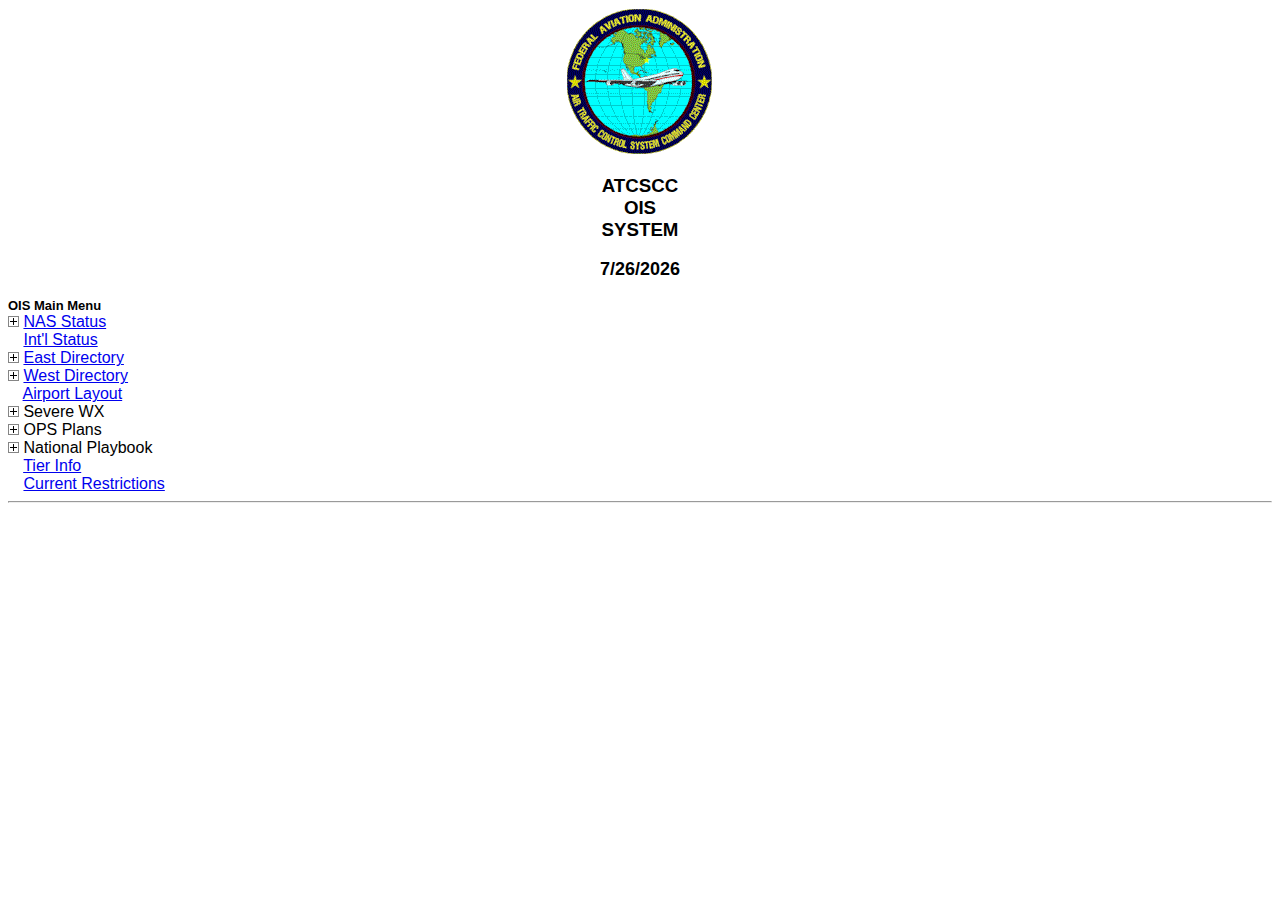
<file: ois/menu_sys.html>
<HTML>
    <HEAD>
        <LINK rel=stylesheet type="text/css" href="../styles/ois.css">
        <SCRIPT LANGUAGE="JavaScript">
            <!-- Begin hiding script from older browsers
            // Two other places are changed: Menu array, and Input My Full screenbutton
            function y2k(number) {
                return (number < 1000) ? number + 1900 : number;
            }
            function home_date() {
                date = new Date();
                var todays_date = date.getDate();
                var month_number = date.getMonth();
                var year = y2k(date.getYear());
                // year is y2k compatible
                var month_name = '';
                if (month_number == 0) {
                    month_name = 'January';
                }
                if (month_number == 1) {
                    month_name = 'February';
                }
                if (month_number == 2) {
                    month_name = 'March';
                }
                if (month_number == 3) {
                    month_name = 'April';
                }
                if (month_number == 4) {
                    month_name = 'May';
                }
                if (month_number == 5) {
                    month_name = 'June';
                }
                if (month_number == 6) {
                    month_name = 'July';
                }
                if (month_number == 7) {
                    month_name = 'August';
                }
                if (month_number == 8) {
                    month_name = 'September';
                }
                if (month_number == 9) {
                    month_name = 'October';
                }
                if (month_number == 10) {
                    month_name = 'November';
                }
                if (month_number == 11) {
                    month_name = 'December';
                }
                var dateline = (month_number + 1) + '/' + todays_date + '/' + year;
                document.write('<b><font size="+1" face="arial">' + dateline + '</font></b>');
            }
            // End hiding script from old browsers -->
        </SCRIPT>
        <!----------------------------------------------------------------------
                OUTLINE STYLE TABLE OF CONTENTS in JAVASCRIPT
                                Version 2.0
                    by Danny Goodman (dannyg@dannyg.com)
                    Analyzed and described at length in
                             "JavaScript Bible"
                              by Danny Goodman
                      (IDG Books ISBN 0-7645-3022-4)

    This program is Copyright 1996 by Danny Goodman.  You may adapt
    this outliner for your Web pages, provided these opening credit
    lines (down to the lower dividing line) are in your outliner HTML document.
    You may not reprint or redistribute this code without permission from
    the author.
    -------------------------------------------------------------------------
     21 February 1997  Added intelligence so that clicking on a fully nested
                       widget icon does not cause the outline to reload.

     24 October 1997   Script speedup for Navigator 4, reduces access to cookie

To find information specific to DevEdge, search for DevEdge.
-->
        <SCRIPT LANGUAGE="JavaScript1.1">
            <!-- begin hiding
            // ** BEGIN OUTLINE AUTHOR-ADUSTABLE SPECIFICATIONS **//
            // size of horizontal indent per level
            var indentPixels = 12
            // art files and sizes for three widget styles
            // (all three widgets must have same height/width)
            var collapsedWidget = "/images/plus.gif"
            var expandedWidget = "/images/minus.gif"
            var endpointWidget = "/images/filler.gif"
            //was end.gif
            var widgetWidth = 11
            var widgetHeight = 11
            // Target for documents loaded when user clicks on a link.
            // Specify your target frame name here.
            var displayTarget = "main"
            // Create array object containing outline content and attributes.
            // To adapt outline for your use, modify this table.
            // Start the array with [1], and continue without gaps to your last item.
            // The order of the five parameters:
            //    1. Boolean (true or false) whether _next_ item is indented.
            //    2. String to display in outline entry (including <FONT> or style tags).
            //    3. URL of link for outline entry; Use empty string ("") for no link
            //    4. Integer of indentation level (0 is leftmost margin level)
            //    5. String for status line during onMouseOver (apostrophes require \')
            // THIS DEVEDGE DOCUMENT STARTS HERE
            var documentName = "OIS Main Menu";
            var inputArray = new Array();
            var arrayIndex = 1;
            inputArray[arrayIndex++] = '2::main::NAS Status::"../ois/jsp/summary_sys.jsp"';
            inputArray[arrayIndex++] = '3::main::Flt Check::"../ois/jsp/flightcheck_sys.jsp"';
            inputArray[arrayIndex++] = '3::main::GPS Status::"../ois/jsp/gps_dod_sys.jsp"';
            inputArray[arrayIndex++] = '2::main::Int\'l Status::"/iois/jsp/intlsummary_sys.jsp"';
            inputArray[arrayIndex++] = '2::main::East Directory::"/Information/east/east_dir.htm"';
            inputArray[arrayIndex++] = '3::main::ZBW::"/Information/east/zbw/zbw.htm"';
            inputArray[arrayIndex++] = '4::main::BDL::"/Information/east/zbw/bdl/frames.htm"';
            inputArray[arrayIndex++] = '4::main::BOS::"/Information/east/zbw/bos/frames.htm"';
            inputArray[arrayIndex++] = '4::main::MHT::"/Information/east/zbw/mht/frames.htm"';
            inputArray[arrayIndex++] = '4::main::PVD::"/Information/east/zbw/pvd/frames.htm"';
            //inputArray[arrayIndex++] = '4::main::SYR::"/Information/east/zbw/syr/frames.htm"';
            inputArray[arrayIndex++] = '3::main::ZDC::"/Information/east/zdc/zdc.htm"';
            inputArray[arrayIndex++] = '4::main::BWI::"/Information/east/zdc/bwi/frames.htm"';
            inputArray[arrayIndex++] = '4::main::DCA::"/Information/east/zdc/dca/frames.htm"';
            inputArray[arrayIndex++] = '4::main::IAD::"/Information/east/zdc/iad/frames.htm"';
            inputArray[arrayIndex++] = '4::main::RDU::"/Information/east/zdc/rdu/frames.htm"';
            inputArray[arrayIndex++] = '3::main::ZID::"/Information/east/zid/zid.htm"';
            inputArray[arrayIndex++] = '4::main::CVG::"/Information/east/zid/cvg/frames.htm"';
            inputArray[arrayIndex++] = '4::main::DAY::"/Information/east/zid/day/frames.htm"';
            inputArray[arrayIndex++] = '4::main::IND::"/Information/east/zid/ind/frames.htm"';
            inputArray[arrayIndex++] = '4::main::SDF::"/Information/east/zid/sdf/frames.htm"';
            inputArray[arrayIndex++] = '3::main::ZJX::"/Information/east/zjx/zjx.htm"';
            inputArray[arrayIndex++] = '4::main::JAX::"/Information/east/zjx/jax/frames.htm"';
            inputArray[arrayIndex++] = '4::main::MCO::"/Information/east/zjx/mco/frames.htm"';
            //inputArray[arrayIndex++] = '4::main::TPA::"/Information/east/zjx/tpa/frames.htm"';
            inputArray[arrayIndex++] = '3::main::ZMA::"/Information/east/zma/zma.htm"';
            inputArray[arrayIndex++] = '4::main::FLL::"/Information/east/zma/fll/frames.htm"';
            inputArray[arrayIndex++] = '4::main::MIA::"/Information/east/zma/mia/frames.htm"';
            inputArray[arrayIndex++] = '4::main::PBI::"/Information/east/zma/pbi/frames.htm"';
            inputArray[arrayIndex++] = '4::main::RSW::"/Information/east/zma/rsw/frames.htm"';
            inputArray[arrayIndex++] = '4::main::TPA::"/Information/east/zma/tpa/frames.htm"';
            inputArray[arrayIndex++] = '3::main::ZNY::"/Information/east/zny/zny.htm"';
            inputArray[arrayIndex++] = '4::main::EWR::"/Information/east/zny/ewr/frames.htm"';
            inputArray[arrayIndex++] = '4::main::HPN::"/Information/east/zny/hpn/frames.htm"';
            inputArray[arrayIndex++] = '4::main::ISP::"/Information/east/zny/isp/frames.htm"';
            inputArray[arrayIndex++] = '4::main::JFK::"/Information/east/zny/jfk/frames.htm"';
            inputArray[arrayIndex++] = '4::main::LGA::"/Information/east/zny/lga/frames.htm"';
            inputArray[arrayIndex++] = '4::main::PHL::"/Information/east/zny/phl/frames.htm"';
            inputArray[arrayIndex++] = '4::main::SWF::"/Information/east/zny/swf/frames.htm"';
            inputArray[arrayIndex++] = '4::main::TEB::"/Information/east/zny/teb/frames.htm"';
            inputArray[arrayIndex++] = '3::main::ZOB::"/Information/east/zob/zob.htm"';
            inputArray[arrayIndex++] = '4::main::BUF::"/Information/east/zob/buf/frames.htm"';
            inputArray[arrayIndex++] = '4::main::CLE::"/Information/east/zob/cle/frames.htm"';
            inputArray[arrayIndex++] = '4::main::DTW::"/Information/east/zob/dtw/frames.htm"';
            inputArray[arrayIndex++] = '4::main::PIT::"/Information/east/zob/pit/frames.htm"';
            inputArray[arrayIndex++] = '3::main::ZSU::""';
            inputArray[arrayIndex++] = '4::main::SJU::"/Information/east/zsu/sju/frames.htm"';
            inputArray[arrayIndex++] = '3::main::ZTL::"/Information/east/ztl/ztl.htm"';
            inputArray[arrayIndex++] = '4::main::ATL::"/Information/east/ztl/atl/frames.htm"';
            inputArray[arrayIndex++] = '4::main::BHM::"/Information/east/ztl/bhm/frames.htm"';
            inputArray[arrayIndex++] = '4::main::CLT::"/Information/east/ztl/clt/frames.htm"';
            inputArray[arrayIndex++] = '2::main::West Directory::"/Information/west/west_dir.htm"';
            inputArray[arrayIndex++] = '3::main::ZAB::"/Information/west/zab/zab.htm"';
            inputArray[arrayIndex++] = '4::main::ABQ::"/Information/west/zab/abq/frames.htm"';
            inputArray[arrayIndex++] = '4::main::PHX::"/Information/west/zab/phx/frames.htm"';
            inputArray[arrayIndex++] = '4::main::TUS::"/Information/west/zab/tus/frames.htm"';
            inputArray[arrayIndex++] = '3::main::ZAN::""';
            // ZAN::"/Information/west/zab/zab.htm"';
            inputArray[arrayIndex++] = '4::main::ANC::"/Information/west/zan/anc/frames.htm"';
            inputArray[arrayIndex++] = '3::main::ZAU::"/Information/west/zau/zau.htm"';
            inputArray[arrayIndex++] = '4::main::GYY::"/Information/west/zau/gyy/frames.htm"';
            inputArray[arrayIndex++] = '4::main::MDW::"/Information/west/zau/mdw/frames.htm"';
            inputArray[arrayIndex++] = '4::main::MKE::"/Information/west/zau/mke/frames.htm"';
            inputArray[arrayIndex++] = '4::main::ORD::"/Information/west/zau/ord/frames.htm"';
            inputArray[arrayIndex++] = '4::main::RFD::"/Information/west/zau/rfd/frames.htm"';
            inputArray[arrayIndex++] = '3::main::ZDV::"/Information/west/zdv/zdv.htm"';
            inputArray[arrayIndex++] = '4::main::DEN::"/Information/west/zdv/den/frames.htm"';
            inputArray[arrayIndex++] = '3::main::ZFW::"/Information/west/zfw/zfw.htm"';
            inputArray[arrayIndex++] = '4::main::DAL::"/Information/west/zfw/dal/frames.htm"';
            inputArray[arrayIndex++] = '4::main::DFW::"/Information/west/zfw/dfw/frames.htm"';
            inputArray[arrayIndex++] = '3::main::ZHN::""';
            // ZHN::"/Information/west/zhn/zhn.htm"';
            inputArray[arrayIndex++] = '4::main::HNL::"/Information/west/zhn/hnl/frames.htm"';
            inputArray[arrayIndex++] = '4::main::OGG::"/Information/west/zhn/ogg/frames.htm"';
            inputArray[arrayIndex++] = '3::main::ZHU::"/Information/west/zhu/zhu.htm"';
            inputArray[arrayIndex++] = '4::main::AUS::"/Information/west/zhu/aus/frames.htm"';
            inputArray[arrayIndex++] = '4::main::HOU::"/Information/west/zhu/hou/frames.htm"';
            inputArray[arrayIndex++] = '4::main::IAH::"/Information/west/zhu/iah/frames.htm"';
            inputArray[arrayIndex++] = '4::main::MSY::"/Information/west/zhu/msy/frames.htm"';
            inputArray[arrayIndex++] = '4::main::SAT::"/Information/west/zhu/sat/frames.htm"';
            inputArray[arrayIndex++] = '3::main::ZKC::"/Information/west/zkc/zkc.htm"';
            inputArray[arrayIndex++] = '4::main::MCI::"/Information/west/zkc/mci/frames.htm"';
            inputArray[arrayIndex++] = '4::main::STL::"/Information/west/zkc/stl/frames.htm"';
            inputArray[arrayIndex++] = '3::main::ZLA::"/Information/west/zla/zla.htm"';
            inputArray[arrayIndex++] = '4::main::BUR::"/Information/west/zla/bur/frames.htm"';
            inputArray[arrayIndex++] = '4::main::LAS::"/Information/west/zla/las/frames.htm"';
            inputArray[arrayIndex++] = '4::main::LAX::"/Information/west/zla/lax/frames.htm"';
            inputArray[arrayIndex++] = '4::main::LGB::"/Information/west/zla/lgb/frames.htm"';
            inputArray[arrayIndex++] = '4::main::ONT::"/Information/west/zla/ont/frames.htm"';
            inputArray[arrayIndex++] = '4::main::OXR::"/Information/west/zla/oxr/frames.htm"';
            inputArray[arrayIndex++] = '4::main::PSP::"/Information/west/zla/psp/frames.htm"';
            inputArray[arrayIndex++] = '4::main::SAN::"/Information/west/zla/san/frames.htm"';
            inputArray[arrayIndex++] = '4::main::SNA::"/Information/west/zla/sna/frames.htm"';
            inputArray[arrayIndex++] = '4::main::VNY::"/Information/west/zla/vny/frames.htm"';
            inputArray[arrayIndex++] = '3::main::ZLC::"/Information/west/zlc/zlc.htm"';
            inputArray[arrayIndex++] = '4::main::SLC::"/Information/west/zlc/slc/frames.htm"';
            inputArray[arrayIndex++] = '3::main::ZME::"/Information/west/zme/zme.htm"';
            inputArray[arrayIndex++] = '4::main::BNA::"/Information/west/zme/bna/frames.htm"';
            inputArray[arrayIndex++] = '4::main::MEM::"/Information/west/zme/mem/frames.htm"';
            inputArray[arrayIndex++] = '3::main::ZMP::"/Information/west/zmp/zmp.htm"';
            inputArray[arrayIndex++] = '4::main::MSP::"/Information/west/zmp/msp/frames.htm"';
            inputArray[arrayIndex++] = '4::main::OMA::"/Information/west/zmp/oma/frames.htm"';
            inputArray[arrayIndex++] = '3::main::ZOA::"/Information/west/zoa/zoa.htm"';
            inputArray[arrayIndex++] = '4::main::OAK::"/Information/west/zoa/oak/frames.htm"';
            inputArray[arrayIndex++] = '4::main::SFO::"/Information/west/zoa/sfo/frames.htm"';
            inputArray[arrayIndex++] = '4::main::SJC::"/Information/west/zoa/sjc/frames.htm"';
            inputArray[arrayIndex++] = '4::main::SMF::"/Information/west/zoa/smf/frames.htm"';
            inputArray[arrayIndex++] = '3::main::ZSE::"/Information/west/zse/zse.htm"';
            inputArray[arrayIndex++] = '4::main::PDX::"/Information/west/zse/pdx/frames.htm"';
            inputArray[arrayIndex++] = '4::main::SEA::"/Information/west/zse/sea/frames.htm"';
            inputArray[arrayIndex++] = '2::    ::Airport Layout::"https://nfdc.faa.gov/xwiki/bin/view/NFDC/Airport+Data"';
            // NSST
            inputArray[arrayIndex++] = '2::main::Severe WX::""';
            inputArray[arrayIndex++] = '3::main::Current Reroutes::"/ratreader/jsp/index.jsp"';
            inputArray[arrayIndex++] = '3::    ::Collaborative Forecast::"http://aviationweather.gov"';
            inputArray[arrayIndex++] = '3::    ::Route Management Tool::"/rmt/coded_departure_routes.jsp"';
            inputArray[arrayIndex++] = '2::main::OPS Plans::""';
            inputArray[arrayIndex++] = '3::main::Current Operations Plan::"/adv/adv_spt.jsp"';
            inputArray[arrayIndex++] = '3::main::Previous Operations Plan::"/adv/adv_spt_prev.jsp"';
            inputArray[arrayIndex++] = '3::main::Telcon Worksheets::""';
            inputArray[arrayIndex++] = '4::main::FAA::"/Operations/Strategic_Planning/faa_worksheets.html"';
            inputArray[arrayIndex++] = '4::main::Customers::"/Operations/Strategic_Planning/user_worksheets.html"';
            inputArray[arrayIndex++] = '3::main::Handbook::"/Operations/NSST/nsst_handbook.html"';
            // end NSST
            //New section for Playbook
            inputArray[arrayIndex++] = '2::main::National Playbook::""';
            inputArray[arrayIndex++] = '3::main::Current Version::""';
            inputArray[arrayIndex++] = '4::    ::HTML Version::"/PLAYBOOK/pbindex.html"';
            inputArray[arrayIndex++] = '4::main::PDF Version::"/Operations/playbook/current/current.pdf"';
            inputArray[arrayIndex++] = '3::main::Cap/Tunnel Plans::""';
            inputArray[arrayIndex++] = '4::main::ZAB::"/Operations/CapTunnel/zab_ct.htm""';
            inputArray[arrayIndex++] = '4::main::ZAU::"/Operations/CapTunnel/zau_ct.htm""';
            inputArray[arrayIndex++] = '4::main::ZBW::"/Operations/CapTunnel/zbw_ct.htm""';
            inputArray[arrayIndex++] = '4::main::ZDC::"/Operations/CapTunnel/zdc_ct.htm""';
            inputArray[arrayIndex++] = '4::main::ZDV::"/Operations/CapTunnel/zdv_ct.htm""';
            inputArray[arrayIndex++] = '4::main::ZFW::"/Operations/CapTunnel/zfw_ct.htm""';
            inputArray[arrayIndex++] = '4::main::ZHU::"/Operations/CapTunnel/zhu_ct.htm""';
            inputArray[arrayIndex++] = '4::main::ZID::"/Operations/CapTunnel/zid_ct.htm""';
            inputArray[arrayIndex++] = '4::main::ZJX::"/Operations/CapTunnel/zjx_ct.htm""';
            inputArray[arrayIndex++] = '4::main::ZKC::"/Operations/CapTunnel/zkc_ct.htm""';
            inputArray[arrayIndex++] = '4::main::ZLA::"/Operations/CapTunnel/zla_ct.htm""';
            inputArray[arrayIndex++] = '4::main::ZLC::"/Operations/CapTunnel/zlc_ct.htm""';
            inputArray[arrayIndex++] = '4::main::ZMA::"/Operations/CapTunnel/zma_ct.htm""';
            inputArray[arrayIndex++] = '4::main::ZME::"/Operations/CapTunnel/zme_ct.htm""';
            inputArray[arrayIndex++] = '4::main::ZMP::"/Operations/CapTunnel/zmp_ct.htm""';
            inputArray[arrayIndex++] = '4::main::ZNY::"/Operations/CapTunnel/zny_ct.htm""';
            inputArray[arrayIndex++] = '4::main::ZOA::"/Operations/CapTunnel/zoa_ct.htm""';
            inputArray[arrayIndex++] = '4::main::ZOB::"/Operations/CapTunnel/zob_ct.htm""';
            inputArray[arrayIndex++] = '4::main::ZSE::"/Operations/CapTunnel/zse_ct.htm""';
            inputArray[arrayIndex++] = '4::main::ZTL::"/Operations/CapTunnel/ztl_ct.htm""';
            //End new section of Playbook
            inputArray[arrayIndex++] = '1::main::Tier Info::"tier/themap.htm"';
            inputArray[arrayIndex++] = '1::main::Current Restrictions::"/current_restrictions/jsp/index.jsp"';
            inputArray[arrayIndex++] = 'x';
            // ** END AUTHOR-ADJUSTABLE SPECIFICATIONS **//
            var db = new Array();
            // inputArray[0] is an empty string. The data starts at inputArray[1].
            // Expecting a string with lines of this form:
            // TYPE::TITLE::"URL"
            // where type is 0 (part), 1 (preface, index)), 2 (chapter-level),
            //               3 (h1), 4 (h2)
            // how to identify document types:
            //   book with parts: if a book has parts, assume it has everything else.
            //   book without parts: as soon as you see a type=2, it has chapters;
            //        still look for a part, though
            //   single file document: if you get to the end and never see a type=2,
            //        then it is a single-file document
            // Check to see if the book has parts or chapters.
            // The answer determines the depth argument.
            var hasParts = false;
            var hasChapters = false;
            var thisRecord;
            var inPrefaceyThing = false;
            var i;
            // Find out if there are parts in this book.
            for (i = 1; i < inputArray.length - 1; i++) {
                thisRecord = inputArray[i];
                hasParts = (thisRecord[0] == "0");
                if (hasParts)
                    break;
                hasChapters = hasChapters || (thisRecord.charAt(0) == "2");
            }
            var PART, CHAPP, H1, H2;
            // Assign level numbers, based on whether there are any parts.
            if (hasParts) {
                PART = 0;
                CHAPP = 1;
                H1 = 2;
                H2 = 3;
            } else if (hasChapters) {
                CHAPP = 0;
                H1 = 1;
                H2 = 2;
            } else {
                CHAPP = 0;
                H1 = 0;
                H2 = 1;
            }
            //Loop again, fixing entries.
            // TYPE::TITLE::"URL"
            // becomes db[i] = new dbRecord(HASCHILD, "TITLE", "URL", DEPTH, "")
            var thisType, nextType;
            var thisRecord, nextRecord;
            for (i = 1; i < inputArray.length - 2; i++) {
                thisRecord = inputArray[i];
                nextRecord = inputArray[i + 1];
                thisType = thisRecord.charAt(0);
                nextType = nextRecord.charAt(0);
                if (nextType == "x") {
                    hasChild = false;
                } else {
                    hasChild = (thisType < nextType);
                }
                if (thisType == "0") {
                    depth = PART;
                    inPrefaceyThing = false;
                } else if (thisType == "1") {
                    depth = 0;
                    inPrefaceyThing = true;
                } else if (thisType == "2") {
                    depth = CHAPP;
                    inPrefaceyThing = false;
                } else if (thisType == "3") {
                    inPrefaceyThing ? depth = 1 : depth = H1
                } else {
                    inPrefaceyThing ? depth = 2 : depth = H2
                }
                target = thisRecord.substring(3, 7);
                title = thisRecord.substring(9, thisRecord.lastIndexOf('::'));
                url = thisRecord.substring(thisRecord.lastIndexOf('::\"') + 3, thisRecord.length - 1);
                db[i] = new dbRecord(hasChild,title,url,depth,"",target);
            }
            if (nextType != "x") {
                target = nextRecord.substring(3, 7);
                title = nextRecord.substring(9, nextRecord.lastIndexOf('::'));
                url = nextRecord.substring(nextRecord.lastIndexOf('::\"') + 3, nextRecord.length - 1);
                if (nextType == "0")
                    depth = PART;
                else if (nextType == "1")
                    depth = 0;
                else if (nextType == "2")
                    depth = CHAPP;
                else if (nextType == "3") {
                    inPrefaceyThing ? depth = 1 : depth = H1
                } else {
                    inPrefaceyThing ? depth = 2 : depth = H2
                }
                db[i] = new dbRecord(false,title,url,depth,"",target);
                //   db[i+1] = new dbRecord(false, "<FONT SIZE=-1>Copyright</FONT>", "copyrt.htm", 0, "");
                // } else {
                //   db[i] = new dbRecord(false, "<FONT SIZE=-1>Copyright</FONT>", "copyrt.htm", 0,
                //  "");
            }
            // object constructor for each outline entry
            function dbRecord(mother, display, URL, indent, statusMsg, tgt) {
                this.mother = mother
                // is this item a parent?
                this.display = display
                // text to display
                this.URL = URL
                // link tied to text; if empty string, item appears as straight text
                this.indent = indent
                // how many levels nested?
                this.statusMsg = statusMsg
                // descriptive text for status bar
                this.tgt = tgt
                // target frame
                return this
            }
            // pre-load all images into cache
            var fillerImg = new Image(1,1)
            fillerImg.src = "/images/filler.gif"
            var collapsedImg = new Image(widgetWidth,widgetHeight)
            collapsedImg.src = collapsedWidget
            var expandedImg = new Image(widgetWidth,widgetHeight)
            expandedImg.src = expandedWidget
            var endpointImg = new Image(widgetWidth,widgetHeight)
            endpointImg.src = endpointWidget
            // ** functions that get and set persistent cookie data **
            // set cookie data
            var mycookie = document.cookie
            function setCurrState(setting) {
                mycookie = document.cookie = "currState=" + escape(setting)
            }
            // retrieve cookie data
            function getCurrState() {
                var label = "currState="
                var labelLen = label.length
                var cLen = mycookie.length
                var i = 0
                while (i < cLen) {
                    var j = i + labelLen
                    if (mycookie.substring(i, j) == label) {
                        var cEnd = mycookie.indexOf(";", j)
                        if (cEnd == -1) {
                            cEnd = mycookie.length
                        }
                        return unescape(mycookie.substring(j, cEnd))
                    }
                    i++
                }
                return ""
            }
            // **function that updates persistent storage of state**
            // toggles an outline mother entry, storing new value in the cookie
            function toggle(n) {
                if (n != 0) {
                    var newString = ""
                    var currState = getCurrState()
                    // of whole outline
                    var expanded = currState.charAt(n - 1)
                    // of clicked item
                    newString += currState.substring(0, n - 1)
                    newString += expanded ^ 1
                    // Bitwise XOR clicked item
                    newString += currState.substring(n, currState.length)
                    setCurrState(newString)
                    // write new state back to cookie
                }
            }
            // **functions used in assembling updated outline**
            // returns the proper GIF file name for each entry's control
            function getGIF(n) {
                var mom = db[n].mother
                // is entry a parent?
                var expanded = getCurrState().charAt(n - 1)
                // of clicked item
                if (!mom) {
                    return endpointWidget
                } else {
                    if (expanded == 1) {
                        return expandedWidget
                    }
                }
                return collapsedWidget
            }
            // returns the proper status line text based on the icon style
            function getGIFStatus(n) {
                var mom = db[n].mother
                // is entry a parent
                var expanded = getCurrState().charAt(n - 1)
                // of rolled item
                if (!mom) {
                    return "No further items"
                } else {
                    if (expanded == 1) {
                        return "Click to collapse nested items"
                    }
                }
                return "Click to expand nested items"
            }
            // initialize 'current state' storage field
            if (getCurrState() == "" || getCurrState().length != (db.length - 1)) {
                initState = ""
                for (i = 1; i < db.length; i++) {
                    initState += "0"
                }
                setCurrState(initState)
            }
            // end -->
        </SCRIPT>
    </HEAD>
    <body>
        <DIV align="center">
            <A HREF="/index.html" target=_top>
                <IMG id="ATCSCC_Logo" HEIGHT=148 WIDTH=148 SRC="/images/smallatcscclogo.gif" BORDER=0 ALT="Go to the ATCSCC Home Page">
            </A>
        </DIV>
        <H3>
            <CENTER>
                <FONT COLOR="BLACK">
                    ATCSCC<BR>
                    OIS<BR>SYSTEM
                </FONT>
            </CENTER>
        </H3>
        <center>
            <script language="javascript" align="center">
                <!-- Begin hiding script from older browsers
                home_date();
                document.write("<BR>");
                // end hiding script from old browsers -->
            </script>
        </center>
        <BR>
        <SCRIPT LANGUAGE="JavaScript1.1">
            <!-- start
            // build new outline based on the values of the cookie
            // and data points in the outline data array.
            // This fires each time the user clicks on a control,
            // because the HREF for each one reloads the current document.
            var newOutline = ""
            var prevIndentDisplayed = 0
            var showMyDaughter = 0
            // DOCUMENT NAME IS HERE (DEVEDGE INFO WAS PREVIOUSLY HERE ALSO BUT WAS MOVED TO LATER IN FILE)
            document.write("<NOBR><FONT SIZE=-1><B>" + documentName + "</FONT></B></NOBR><BR>")
            // DOCUMENT NAME ENDS HERE
            // cycle through each entry in the outline array
            for (var i = 1; i < db.length; i++) {
                var theGIF = getGIF(i)
                // get the image
                var theGIFStatus = getGIFStatus(i)
                // get the status message
                var currIndent = db[i].indent
                // get the indent level
                var expanded = getCurrState().charAt(i - 1)
                // current state
                // display entry only if it meets one of three criteria
                if (currIndent == 0 || currIndent <= prevIndentDisplayed || (showMyDaughter == 1 && (currIndent - prevIndentDisplayed == 1))) {
                    newOutline += "<NOBR><IMG SRC=\"/images/filler.gif\" HEIGHT = 1 WIDTH =" + (indentPixels * currIndent) + ">"
                    newOutline += "<A HREF=\"javascript:history.go(0)\" onMouseOver=\"window.status=\'" + theGIFStatus + "\';return true;\" onClick=\"toggle(" + i + ");return " + (theGIF != endpointWidget) + "\">"
                    newOutline += "<IMG SRC=\"" + theGIF + "\" HEIGHT=" + widgetHeight + " WIDTH=" + widgetWidth + " BORDER=0></A>"
                    if (db[i].URL == "" || db[i].URL == null) {
                        newOutline += " " + db[i].display + "</NOBR><BR>"
                        // no link, just a listed item
                    } else {
                        newOutline += " <A HREF=\"" + db[i].URL + "\" TARGET=\"" + db[i].tgt + "\" onMouseOver=\"window.status=\'" + db[i].statusMsg + "\';return true;\">" + db[i].display + "</A></NOBR><BR>"
                    }
                    prevIndentDisplayed = currIndent
                    showMyDaughter = expanded
                    if (db.length > 25) {
                        document.write(newOutline)
                        newOutline = ""
                    }
                }
            }
            document.write(newOutline)
            document.write("<HR>")
            // document.write("<NOBR><FONT SIZE=-1>If cookies are disabled,</FONT></NOBR><BR>")
            // document.write("<NOBR><FONT SIZE=-1>this outline cannot expand.</FONT></NOBR><BR>")
            // document.write("<NOBR><FONT SIZE=-1>This frame is resizable.</FONT></NOBR><P>")
            // end -->
        </SCRIPT>
    </body>
</html>
</file>
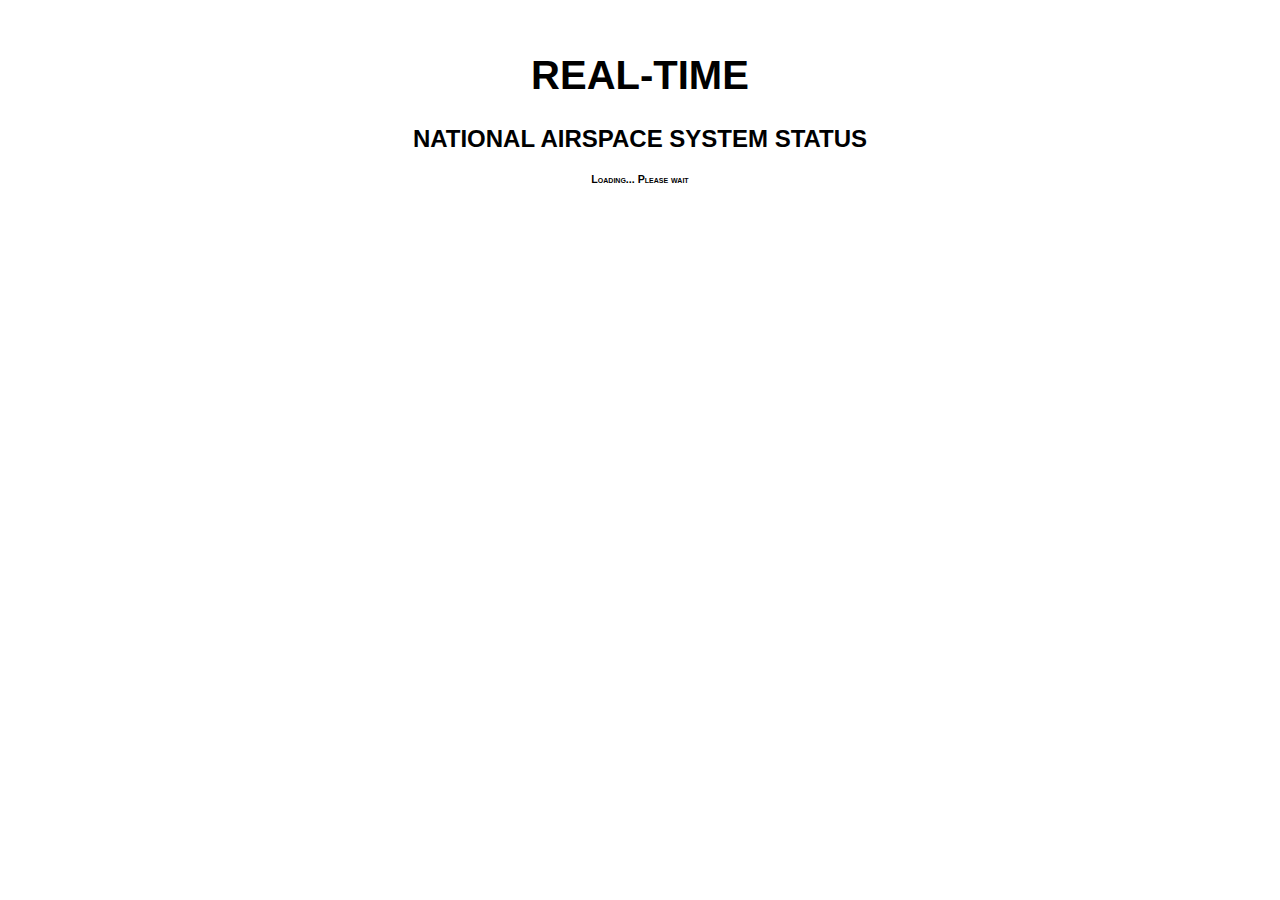
<file: ois/opening_sys.htm>
<html>
    <head>
        <meta http-equiv="refresh" content="3; URL=/ois/jsp/summary_sys.jsp">
        <title>OIS</title>
    </head>
    <style>
        <!-- h1 {
            font-family : arial, sans-serif;
            text-align: center;
            font-size : 30pt;
            font-variant: small-caps
        }

        h2 {
            font-family: arial, sans-serif;
            text-align : center;
            font-variant: small-caps;
        }

        h3 {
            font-family: arial, sans-serif;
            text-align : center;
            font-size : 8pt;
            font-variant: small-caps;
        }

        --> </style>
    <body bgcolor="#FFFFFF">
        <p>&nbsp;
        <H1>REAL-TIME</H1>
        <h2>NATIONAL AIRSPACE SYSTEM STATUS</h2>
        <h3>Loading... Please wait</h3>
        <p>
    </body>
</html>
</file>
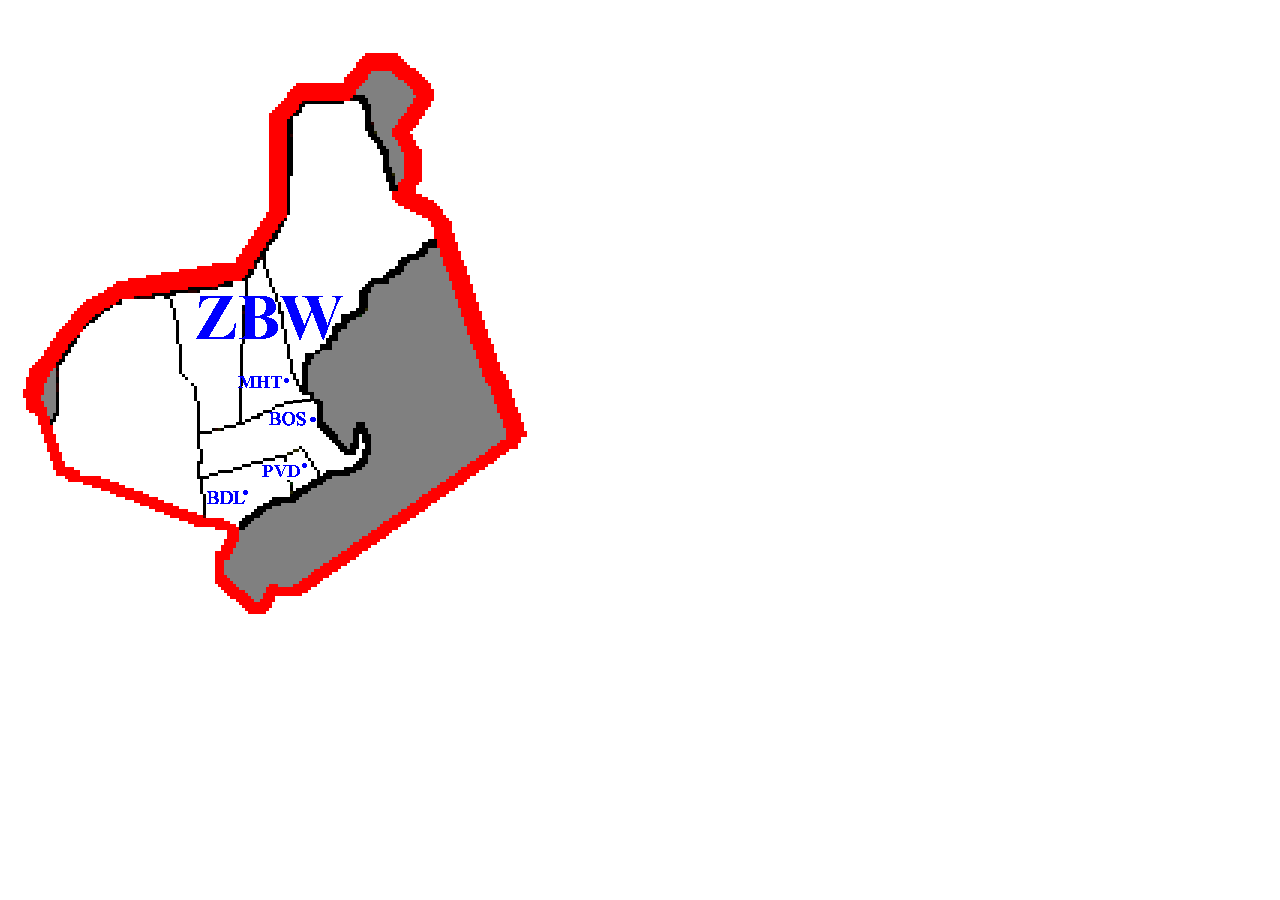
<file: Information/east/zbw/zbw.htm>
<html>
    <head>
        <title>ZBW</title>
        <LINK rel="stylesheet" type="text/css" href="/styles/ois.css" title="style1">
        <meta name="keywords" content="ZBW">
        <meta name="description" content="ZBW">
        <LINK rel="stylesheet" type="text/css" href="/styles/center.css" title="style1">
    </head>
    <body>
        <p>
            <IMG SRC="/images/ois/zbw.png" usemap="#zbw" border="0">
        </p>
        <map name="zbw">
            <!-- Hide from older browsers
<area shape="rect" coords="46,410,100,426" href="syr/frames.htm">
// End Hide from older browsers -->
            <area shape="rect" coords="197,481,240,496" href="bdl/frames.htm">
            <area shape="rect" coords="260,402,307,417" href="bos/frames.htm">
            <area shape="rect" coords="228,366,282,380" href="mht/frames.htm">
            <area shape="rect" coords="253,455,298,468" href="pvd/frames.htm">
            <area shape="default" nohref>
        </map>
    </body>
</html>
</file>
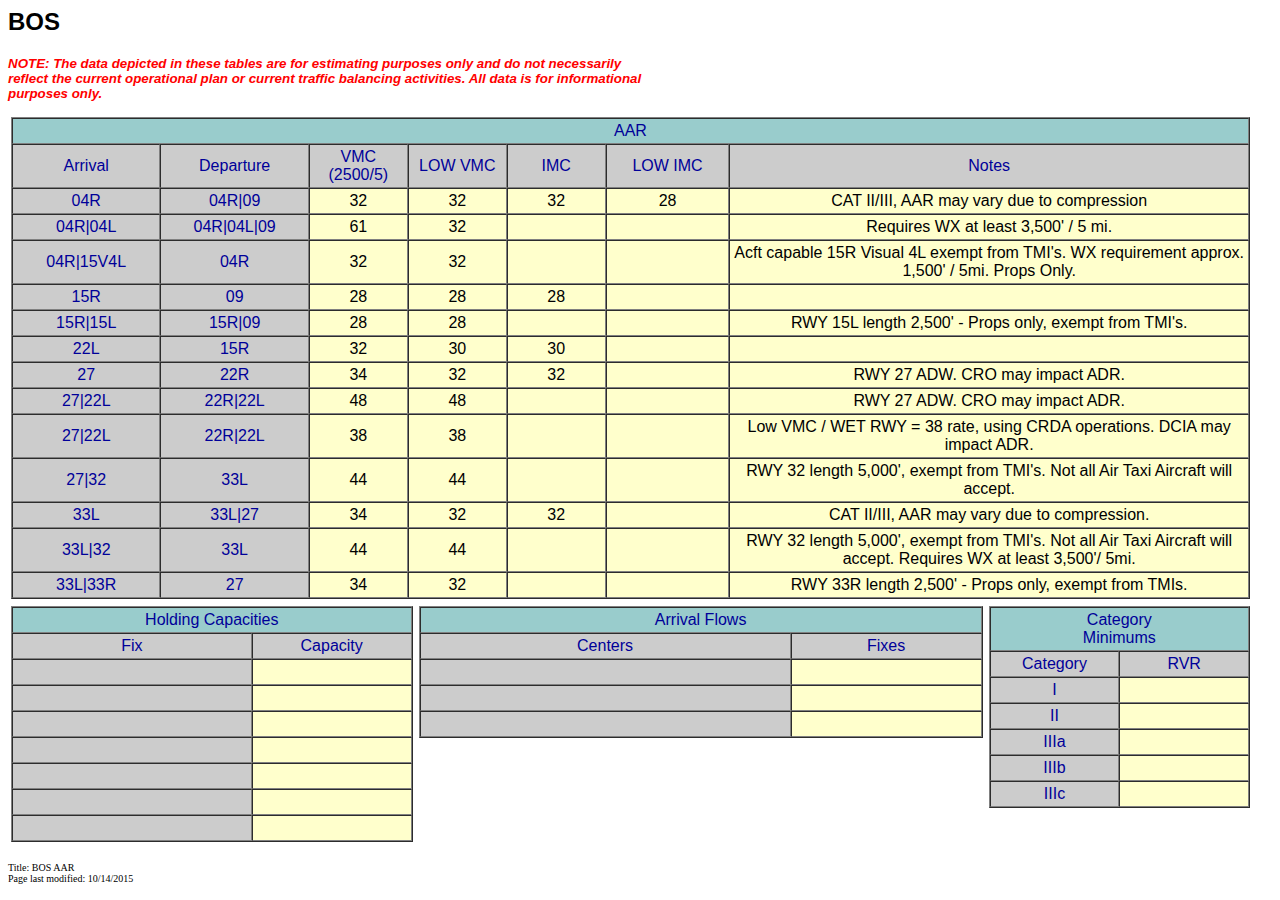
<file: Information/east/zbw/bos/bos_aar1.htm>
<!doctype html public "-//w3c//dtd html 4.0 transitional//en">
<html>
    <head>
        <meta http-equiv="Content-Type" content="text/html; charset=iso-8859-1">
        <meta name="keywords" content="BOS, AAR, Runway">
        <meta name="description" content="BOS AAR">
        <meta name="GENERATOR" content="Mozilla/4.74 [en] (WinNT; U) [Netscape]">
        <title>BOS AAR</title>
        <link rel="stylesheet" type="text/css" href="/styles/ois.css" title="style1">
    </head>
    <body>
        <h2>BOS</h2>
        <p class="disclaimer">NOTE: The data depicted in these tables are for estimating purposes only
and do not necessarily reflect the current operational plan or current traffic balancing activities. All data is for informational purposes only.</p>
        <table BORDER=0 CELLSPACING=0 CELLPADDING=3>
            <tr>
                <td VALIGN=TOP COLSPAN="4">
                    <table BORDER CELLSPACING=0 CELLPADDING=3 WIDTH="100%">
                        <tr>
                            <th COLSPAN="7" class="caption">AAR</th>
                        </tr>
                        <tr>
                            <th WIDTH="12%">Arrival</th>
                            <th WIDTH="12%">Departure</th>
                            <th WIDTH="8%">
                                VMC<br>(2500/5)
                            </th>
                            <th WIDTH="8%">LOW VMC</th>
                            <th WIDTH="8%">IMC</th>
                            <th WIDTH="10%">LOW IMC</th>
                            <th WIDTH="42%">Notes</th>
                        </tr>
                        <tr>
                            <th>04R</th>
                            <th>04R|09</th>
                            <td class="data">32</td>
                            <td class="data">32</td>
                            <td class="data">32</td>
                            <td class="data">28</td>
                            <td class="data">CAT II/III, AAR may vary due to compression</td>
                        </tr>
                        <tr>
                            <th>04R|04L</th>
                            <th>04R|04L|09</th>
                            <td class="data">61</td>
                            <td class="data">32</td>
                            <td class="data">&nbsp;</td>
                            <td class="data">&nbsp;</td>
                            <td class="data">Requires WX at least 3,500' / 5 mi.</td>
                        </tr>
                        <tr>
                            <th>04R|15V4L</th>
                            <th>04R</th>
                            <td class="data">32</td>
                            <td class="data">32</td>
                            <td class="data">&nbsp;</td>
                            <td class="data">&nbsp;</td>
                            <td class="data">Acft capable 15R Visual 4L exempt from TMI's. WX requirement approx. 1,500' / 5mi. Props Only.</td>
                        </tr>
                        <th>15R</th>
                        <th>09</th>
                        <td class="data">28</td>
                        <td class="data">28</td>
                        <td class="data">28</td>
                        <td class="data">&nbsp;</td>
                        <td class="data">&nbsp;</td>
            </tr>
            <tr>
                <th>15R|15L</th>
                <th>15R|09</th>
                <td class="data">28</td>
                <td class="data">28</td>
                <td class="data">&nbsp;</td>
                <td class="data">&nbsp;</td>
                <td class="data">RWY 15L length 2,500' - Props only, exempt from TMI's.</td>
            </tr>
            <tr>
                <th>22L</th>
                <th>15R</th>
                <td class="data">32</td>
                <td class="data">30</td>
                <td class="data">30</td>
                <td class="data">&nbsp;</td>
                <td class="data">&nbsp;</td>
            </tr>
            <tr>
                <th>27</th>
                <th>22R</th>
                <td class="data">34</td>
                <td class="data">32</td>
                <td class="data">32</td>
                <td class="data">&nbsp;</td>
                <td class="data">RWY 27 ADW. CRO may impact ADR.</td>
            </tr>
            <tr>
                <th>27|22L</th>
                <th>22R|22L</th>
                <td class="data">48</td>
                <td class="data">48</td>
                <td class="data">&nbsp;</td>
                <td class="data">&nbsp;</td>
                <td class="data">RWY 27 ADW. CRO may impact ADR.</td>
            </tr>
            <tr>
                <th>27|22L</th>
                <th>22R|22L</th>
                <td class="data">38</td>
                <td class="data">38</td>
                <td class="data">&nbsp;</td>
                <td class="data">&nbsp;</td>
                <td class="data">Low VMC / WET RWY = 38 rate, using CRDA operations. DCIA may impact ADR.</td>
            </tr>
            <tr>
                <th>27|32</th>
                <th>33L</th>
                <td class="data">44</td>
                <td class="data">44</td>
                <td class="data">&nbsp;</td>
                <td class="data">&nbsp;</td>
                <td class="data">RWY 32 length 5,000', exempt from TMI's. Not all Air Taxi Aircraft will accept.</td>
            </tr>
            <tr>
                <th>33L</th>
                <th>33L|27</th>
                <td class="data">34</td>
                <td class="data">32</td>
                <td class="data">32</td>
                <td class="data">&nbsp;</td>
                <td class="data">CAT II/III, AAR may vary due to compression.</td>
            </tr>
            <tr>
                <th>33L|32</th>
                <th>33L</th>
                <td class="data">44</td>
                <td class="data">44</td>
                <td class="data">&nbsp;</td>
                <td class="data">&nbsp;</td>
                <td class="data">RWY 32 length 5,000', exempt from TMI's. Not all Air Taxi Aircraft will accept. Requires WX at least 3,500'/ 5mi.</td>
            </tr>
            <tr>
                <th>33L|33R</th>
                <th>27</th>
                <td class="data">34</td>
                <td class="data">32</td>
                <td class="data">&nbsp;</td>
                <td class="data">&nbsp;</td>
                <td class="data">RWY 33R length 2,500' - Props only, exempt from TMIs.</td>
            </tr>
        </table>
        <img SRC="/images/filler.gif" height=1 width=1024>
</td></tr>
<tr>
    <td VALIGN=TOP>
        <table BORDER CELLSPACING=0 CELLPADDING=3 WIDTH="100%">
            <tr>
                <th COLSPAN="2" class="caption">Holding Capacities</th>
            </tr>
            <tr>
                <th WIDTH="60%">Fix</th>
                <th WIDTH="42%">Capacity</th>
            </tr>
            <tr>
                <th>&nbsp;</th>
                <td class="data">&nbsp;</td>
            </tr>
            <tr>
                <th>&nbsp;</th>
                <td class="data">&nbsp;</td>
            </tr>
            <tr>
                <th>&nbsp;</th>
                <td class="data">&nbsp;</td>
            </tr>
            <tr>
                <th>&nbsp;</th>
                <td class="data">&nbsp;</td>
            </tr>
            <tr>
                <th>&nbsp;</th>
                <td class="data">&nbsp;</td>
            </tr>
            <tr>
                <th>&nbsp;</th>
                <td class="data">&nbsp;</td>
            </tr>
            <tr>
                <th>&nbsp;</th>
                <td class="data">&nbsp;</td>
            </tr>
        </table>
        <img SRC="/images/filler.gif" height=1 width=270>
    </td>
    <td VALIGN=TOP>
        <table BORDER CELLSPACING=0 CELLPADDING=3 WIDTH="100%">
            <tr>
                <th COLSPAN="2" class="caption">Arrival Flows</th>
            </tr>
            <tr>
                <th WIDTH="66%">Centers</th>
                <th WIDTH="34%">Fixes</th>
            </tr>
            <tr>
                <th>&nbsp;</th>
                <td class="data">&nbsp;</td>
            </tr>
            <tr>
                <th>&nbsp;</th>
                <td class="data">&nbsp;</td>
            </tr>
            <tr>
                <th>&nbsp;</th>
                <td class="data">&nbsp;</td>
            </tr>
        </table>
        <img SRC="/images/filler.gif" height=1 width=380>
    </td>
    <td VALIGN=TOP>
        <table BORDER CELLSPACING=0 CELLPADDING=3 WIDTH="100%">
            <tr>
                <th COLSPAN="2" class="caption">
                    Category
<br>Minimums
                </th>
            </tr>
            <tr>
                <th WIDTH="50%">Category</th>
                <th WIDTH="50%">RVR</th>
            </tr>
            <tr>
                <th>I</th>
                <td class="data">&nbsp;</td>
            </tr>
            <tr>
                <th>II</th>
                <td class="data">&nbsp;</td>
            </tr>
            <tr>
                <th>IIIa</th>
                <td class="data">&nbsp;</td>
            </tr>
            <tr>
                <th>IIIb</th>
                <td class="data">&nbsp;</td>
            </tr>
            <tr>
                <th>IIIc</th>
                <td class="data">&nbsp;</td>
            </tr>
        </table>
        <img SRC="/images/filler.gif" height=1 width=175>
    </td>
</tr>
</table>
<p>
    <FONT SIZE="-2" FACE="Times New Roman,Times,Times NewRoman">
        Title: <script>
            document.write(document.title)
        </script>
        <BR>Page last modified: 10/14/2015
</uFONT>
</body>
</html>
</file>
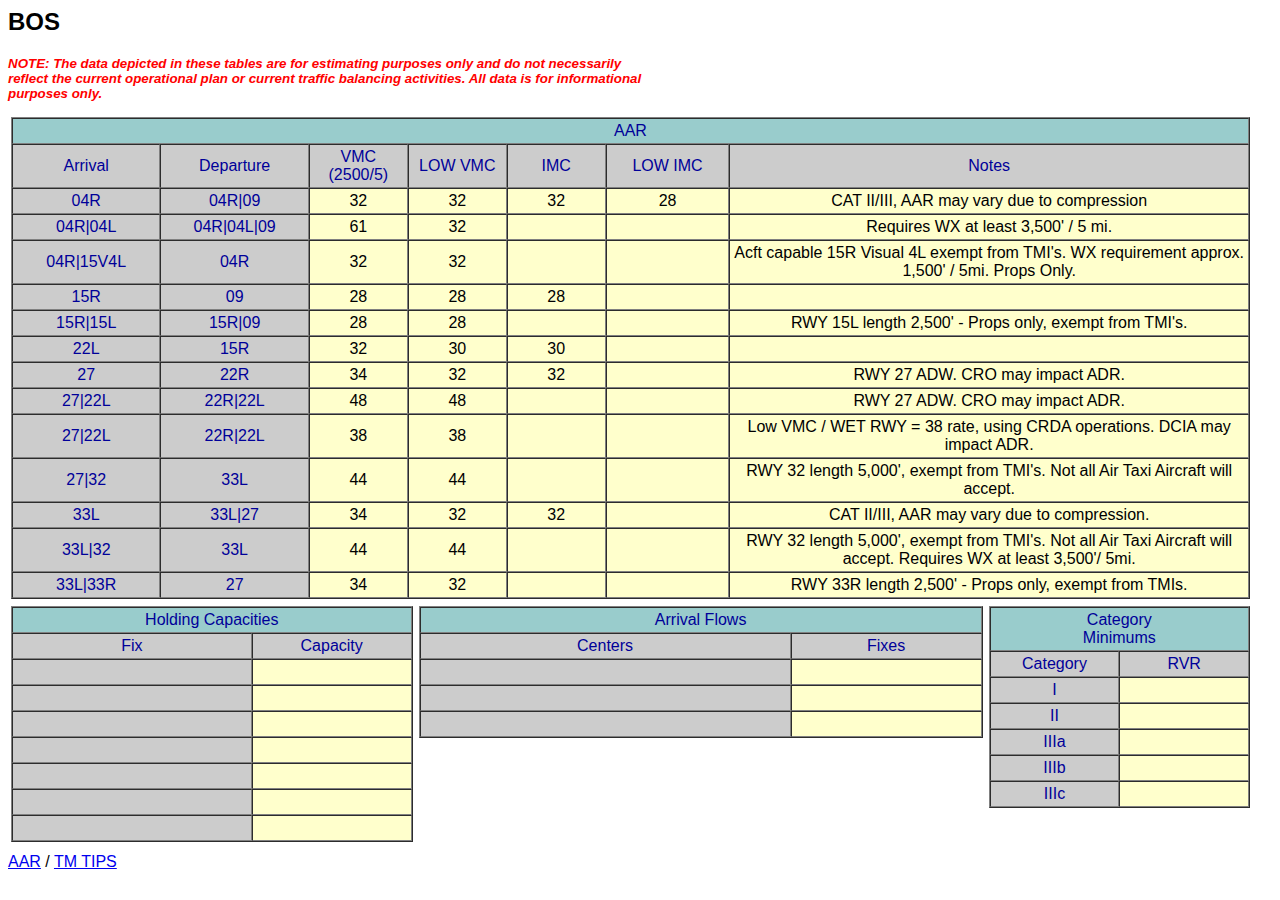
<file: Information/east/zbw/bos/frames.htm>
<html>
    <head>
        <meta name="keywords" content="BOS">
        <meta name="description" content="BOS">
        <title>BOS</title>
        <LINK rel="stylesheet" type="text/css" href="/styles/ois.css" title="style1">
    </head>
    <frameset frameborder="0" border="0" rows="*,55">
        <frame name="content" src="bos_aar1.htm">
            <frame name="bottom menu" target="main" src="bottom.htm" scrolling="no">
                <noframes>
                    <body>
                        <p>This page uses frames, but your browser doesn't support them.</p>
                    </body>
                </noframes>
    </frameset>
</html>
</file>
<file: styles/ois.css>
body {
    background-color: white;
    font-family: verdana, tahoma, arial, sans-serif;
}
h1, h2, h3, h4, h5 {
    color: black;
    font-family : arial, sans-serif;
}
caption {
    background-color : #99CCCC;
    color : #000000;
    margin-bottom: 0;
    font-family: arial, sans-serif;
    text-align : left
}
th {
    color: #000099;
    background-color : #CCCCCC;
    font-family : arial, sans-serif;
    font-weight: 500;
}
th.caption {
    text-align: center;
    background-color: #99CCCC;
    color: #000099;
    font-family: arial, helvetica, sans-serif;
    font-weight: 500;
}
td.data {
    color : black;
    background-color : #FFFFCC;
    text-align: center;
}
td.white {
    color : black;
    background-color : white;
}
.note {
    color: blue
}
.caution {
    color: red
}
.one {
    color: gray
}
.two {
    color: red
}
ol {
    font-family: verdana, tahoma, arial, sans-serif;
}
ul {
    font-family: verdana, tahoma, arial, sans-serif;
}
ol.SecondOrder {
    list-style-type: lower-alpha;
}
ol.ThirdOrder {
    list-style-type: lower-roman;
}
ul.SecondOrder {
    list-style-type: disc;
}
ul.ThirdOrder {
    list-style-type: circle;
}
menu {
    font-family: verdana, tahoma, arial, sans-serif;
}
p.disclaimer {
    font-weight: bold;
    font-style: italic;
    font-size: smaller;
    color: red;
    width: 650px;
}
</file>
<file: styles/center.css>
.tier {
    background-color : white;
    color : black
}

.tier1 {
    background-color : white;
    color : #cc00cc
}

.tier2 {
    background-color : white;
    color : #00cc00
}
</file>
